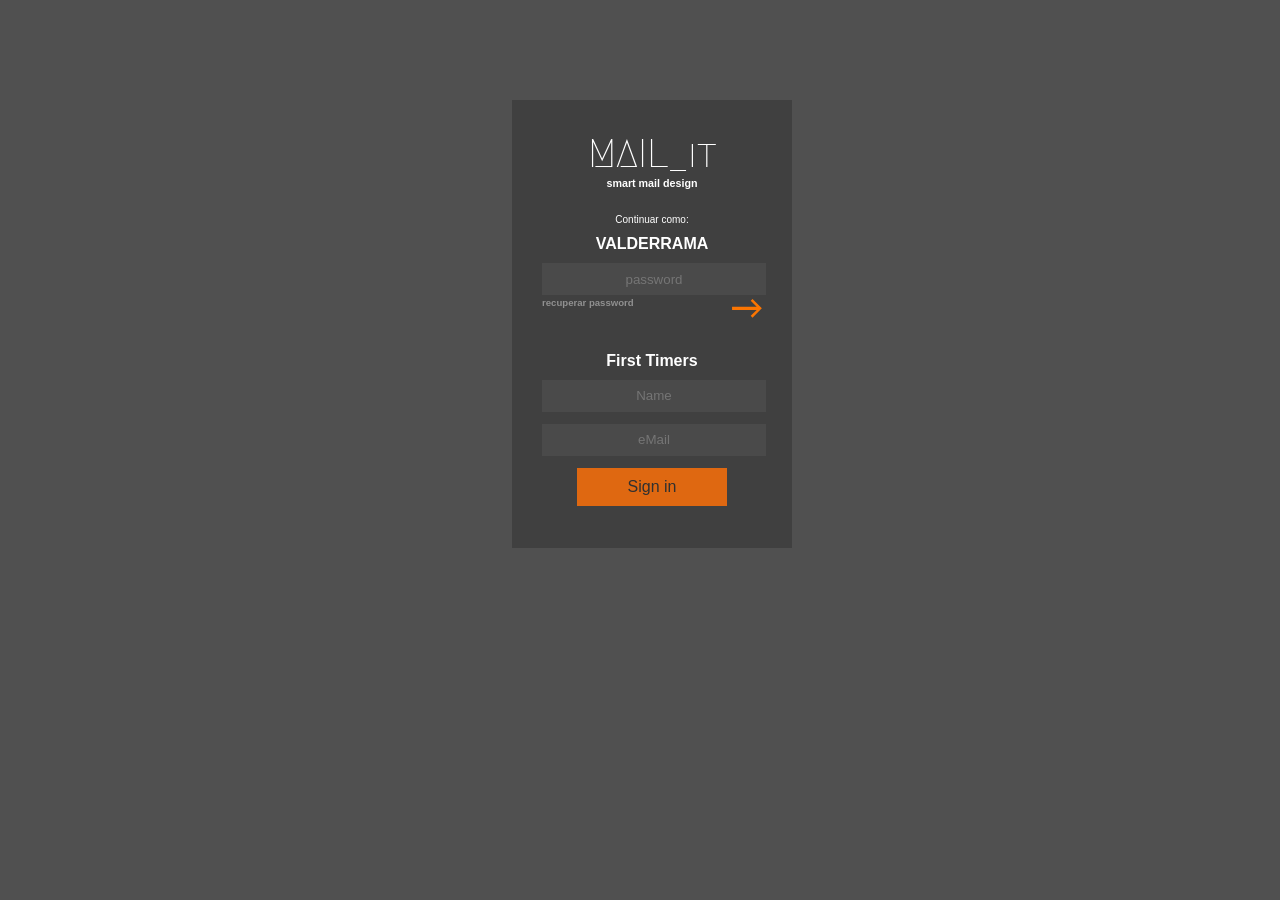
<file: index.html>
<!DOCTYPE html>
<html lang="en" dir="ltr">
  <head>
    <meta charset="utf-8">
    <title>MAIL IT</title>
<link rel="stylesheet" href="css/logIn.css">

<link href="https://fonts.googleapis.com/css?family=Megrim" rel="stylesheet">

  </head>
  <body>

<section class="portada">


  <section class="tarjetaLogIn">
      <div class="logo">

          <div class="theSpace">
          </div>

          <h1 id= "tituLogo">MAIL_it</h1>
          <h6>smart mail design</h6>

      </div>


        <div class="logIn">
  




  
      <div class="logInWraper">



            <p class="continuar">Continuar como:</p>
            <h4 id="preSign">VALDERRAMA</h4>

            <form id= "logForm" action="">
              <!-- <label for="GET-name">password</label> -->
              <input id="GET-password" type="password" name="password" maxlength="10" placeholder="password" required>
              <!-- <label for="password">password</label> -->
              <!-- <input type="submit" value="Save"> -->
            </form>
            

            
            <div class= "nextOptions">
              <a href="#"><h6 class="recuperar">recuperar password</h6></a>
              <a href="dashboard.html"><svg class="go" width="100%" height="100%" viewBox="0 0 134 84" version="1.1" xmlns="http://www.w3.org/2000/svg" xmlns:xlink="http://www.w3.org/1999/xlink" xml:space="preserve" xmlns:serif="http://www.serif.com/" style="fill-rule:evenodd;clip-rule:evenodd;stroke-linejoin:round;stroke-miterlimit:1.41421;"><path d="M0.228,48.703l0,-13.804l109.992,0l-26.663,-26.668l8.06,-8.06l41.631,41.63l-41.631,41.63l-8.06,-8.06l26.663,-26.668l-109.992,0Z"/></svg></a>
            </div>


      </div>   




      <div class="firstTimers">
              
              <h4>First Timers</h4>

              <form id= "logForm" action="">
                <input id="GET-name" type="text" name="name" maxlength="20" placeholder="Name" required>
              </form>
              
              <h6><br /></h6>

              <form id= "logForm" action="">
                <input id="GET-eMail" type="text" name="eMail" maxlength="30" placeholder="eMail" required>
              </form>
            
            </div>

            <a href="#" class="bSign"> Sign in </a>

      </div>

    </section>

    </section>

  </body>
</html>
</file>
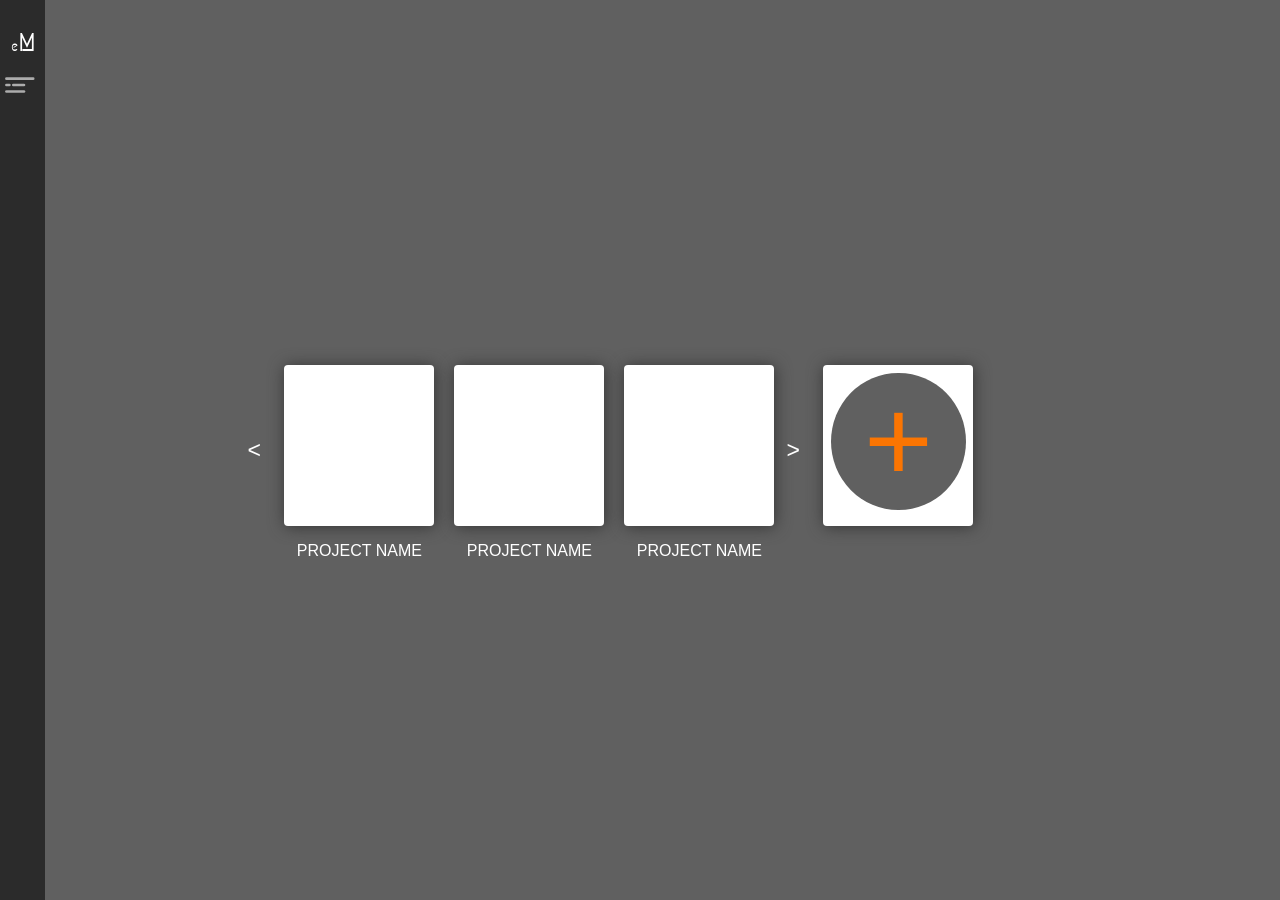
<file: dashboard.html>
<!DOCTYPE html>
<html lang="en" dir="ltr">
  <head>
    <meta charset="utf-8">
    <title>MAIL IT</title>
<link rel="stylesheet" href="css/dashboard.css">
<link href="https://fonts.googleapis.com/css?family=Megrim" rel="stylesheet">

  </head>
  <body>


  <section class="lateralMenu">
    
  </section>


<section class="doubleder">


  <section id="board">
    <div class="arrow"><a href="#"><</a></div>
    <div class="pastProjects"> <div class="pProjets"></div><p>PROJECT NAME</p></div>
    <div class="pastProjects"><div class="pProjets"></div><p>PROJECT NAME</p></div>
    <div class="pastProjects gone"><div class="pProjets"></div><p>PROJECT NAME</p></div>
    <div class="arrow"><a href="#">></a></div>
  </section>


  <section id="dash">
      <div class="newProject"><div class="pProjets"><div class="pCirculo"><a href="designer.html"> + </a></div></div></div>
  </section>


</section>

<section class="portada" id="dashboard">

    <div class="logoSmall">

        <div class="theSpace">
        </div>

        <h2 id="elLogo" ><span style="font-size: 12px;" >e</span>M</h2>
        <!-- _<span style="font-size: 12px;" >it</span> -->
        <a  href="#" id="hamburguer" class='haMenu'>

          <img width="30" src="images/hamburgesa.svg" />

        </a>

    </div>

    </section>



    <script src="js/TweenJS-1.0.0/lib/tweenjs.js"></script>
    <script src="js/TweenJS-1.0.0/src/tweenjs/plugins/CSSPlugin.js"></script>
  
    <script src="js/dashboard.js"></script>

  </body>
</html>
</file>
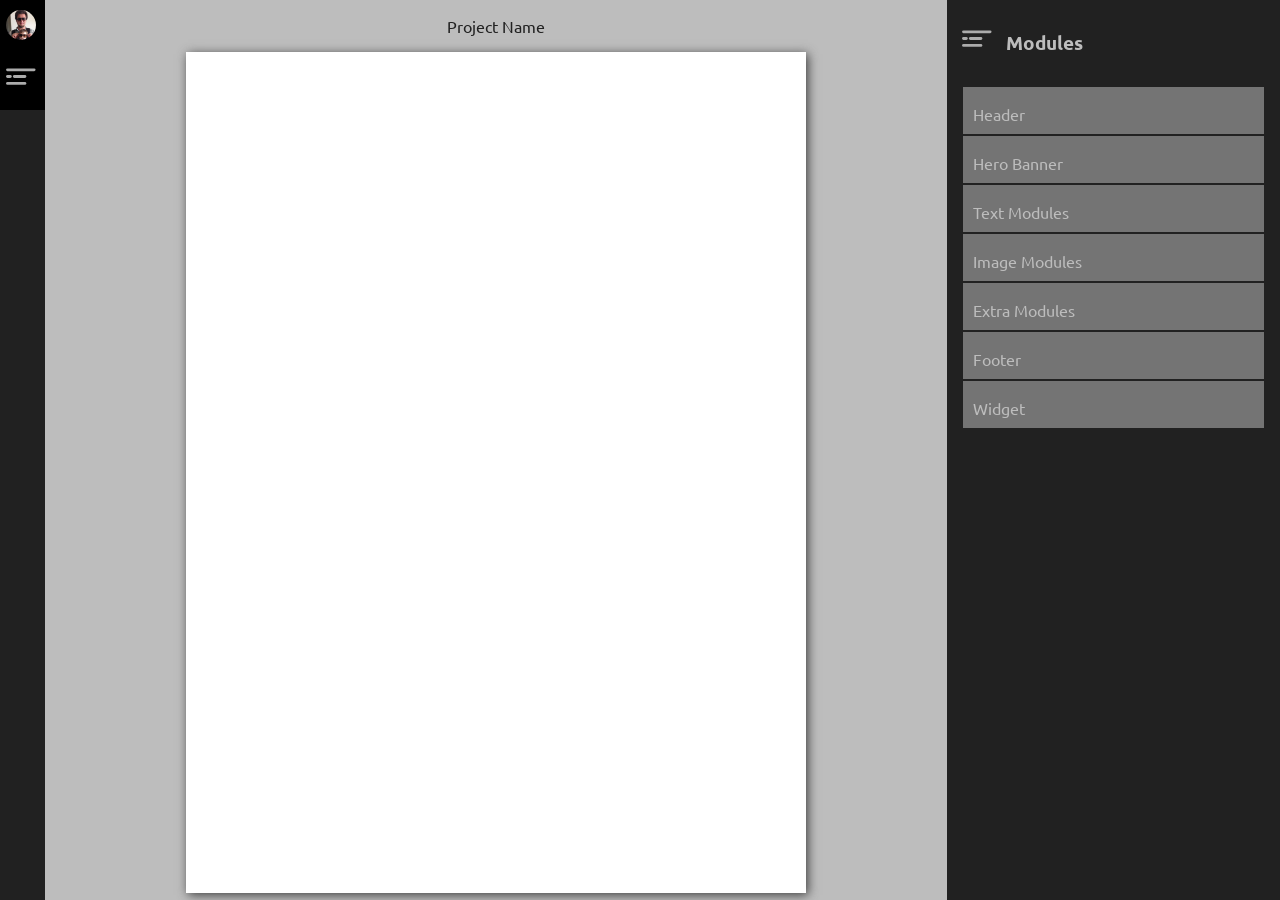
<file: designer.html>
<!DOCTYPE html>
<html lang="es">
  <head>
      <meta charset="utf-8">
      <link href="https://fonts.googleapis.com/css?family=Sarabun|Ubuntu" rel="stylesheet">
      <link href="https://fonts.googleapis.com/css?family=Megrim" rel="stylesheet">
      <link rel="stylesheet" href="css/main_designer.css">
      <title>Design</title>
  </head>

  <!-- changes in menu modules -->

  <body>
    

    
    <section id="idsuperWrapper" class="superWrapper">





      <section id="leftMenu" class="left-menu">

        <div id="credenciales">
          <h3><img id="avatar" src="images/Nacho.jpg" alt="User" class="rounded-circle"> </h3>
          <a  href="#" id="hamburguer" class='haMenu'>
            <img width="30" src="images/hamburgesa.svg" />
          </a>
          <h4 id="usuario">Hi, User Name</h4>
        </div>

        <div id="informacion">

          <h4>Projects</h4>
          <h5>Project 1</h5>
          <h5>Project 2</h5>
          <h5>Project 3</h5>
          
        </div>

      </section>


      <section class="design">

        <p id="projectName">Project Name</p>

          <div id= "mailCanvas" class="toCanvas">

          </div>
      
      </section>




      <section id="modulesMenus" class="right-menu">

        <div id='plecaModules'>
          <a  href="#" id="hamburguerModules" class='haModules'>
            <img width="30" src="images/hamburgesa.svg" />
          </a>
          <h3 id="tituloMo" class="tituloModules">Modules</h3>
        </div>

        <div id= "allModules">
      
            <div id="headers" class="fatherModules">
                 
              <a id= "bHeader" class="btnHand"> Header</a> 
              <div id="dropDown" class="dropdown">
                <div id="moduleOne" class="moduleItem header"><a ><img src="images/img-350x350.gif" alt=""> </a></div>
                <div class="moduleItem header"><a href=""><img src="images/img-350x350.gif" alt=""> </a></div>
                <div class="moduleItem header"><a href=""><img src="images/img-350x350.gif" alt=""> </a></div>
                <div class="moduleItem header"><a href=""><img src="images/img-350x350.gif" alt=""> </a></div>
                <div class="moduleItem header"><a href=""><img src="images/img-350x350.gif" alt=""> </a></div>
              </div>

            </div>
       


          <div id="heroBanners" class="fatherModules">

            <a id="bHero" class="btnHand">Hero Banner</a>

            <div id= "dropdownHero" class="dropdownHero">
                  <div id="heroOne" class="moduleItem heroBanner"><a ><img src="images/img-350x350.gif" alt=""> </a></div>
                  <div class="moduleItem heroBanner"><a href=""><img src="images/img-350x350.gif" alt=""> </a></div>
                  <div class="moduleItem heroBanner"><a href=""><img src="images/img-350x350.gif" alt=""> </a></div>
                  <div class="moduleItem heroBanner"><a href=""><img src="images/img-350x350.gif" alt=""> </a></div>
                  <div class="moduleItem heroBanner"><a href=""><img src="images/img-350x350.gif" alt=""> </a></div>
                  <div class="moduleItem heroBanner"><a href=""><img src="images/img-350x350.gif" alt=""> </a></div>
                  <div class="moduleItem heroBanner"><a href=""><img src="images/img-350x350.gif" alt=""> </a></div>
                  <div class="moduleItem heroBanner"><a href=""><img src="images/img-350x350.gif" alt=""> </a></div>
                  <div class="moduleItem heroBanner"><a href=""><img src="images/img-350x350.gif" alt=""> </a></div>
            </div>

          </div>



          <div id="textModules" class="fatherModules">

            <a id="bText" class="btnHand">Text Modules</a>
                <div id="dropdownText" class="dropdownText">
                  <div class="moduleItem textModule"><a href=""><img src="images/img-350x350.gif" alt=""> </a></div>
                  <div class="moduleItem textModule"><a href=""><img src="images/img-350x350.gif" alt=""> </a></div>
                  <div class="moduleItem textModule"><a href=""><img src="images/img-350x350.gif" alt=""> </a></div>
                  <div class="moduleItem textModule"><a href=""><img src="images/img-350x350.gif" alt=""> </a></div>
                  <div class="moduleItem textModule"><a href=""><img src="images/img-350x350.gif" alt=""> </a></div>
                  <div class="moduleItem heroBanner"><a href=""><img src="images/img-350x350.gif" alt=""> </a></div>
                  <div class="moduleItem heroBanner"><a href=""><img src="images/img-350x350.gif" alt=""> </a></div>
                </div>
          </div>

          <div id="imageModules" class="fatherModules">

            <a id="bImage" class="btnHand">Image Modules</a>

            <div id="dropdownImage" class="dropdownImage">
              <div class="moduleItem imageModule"><a href=""><img src="images/img-350x350.gif" alt=""> </a></div>
              <div class="moduleItem imageModule"><a href=""><img src="images/img-350x350.gif" alt=""> </a></div>
              <div class="moduleItem imageModule"><a href=""><img src="images/img-350x350.gif" alt=""> </a></div>
              <div class="moduleItem imageModule"><a href=""><img src="images/img-350x350.gif" alt=""> </a></div>
              <div class="moduleItem imageModule"><a href=""><img src="images/img-350x350.gif" alt=""> </a></div>
              <div class="moduleItem heroBanner"><a href=""><img src="images/img-350x350.gif" alt=""> </a></div>
              <div class="moduleItem heroBanner"><a href=""><img src="images/img-350x350.gif" alt=""> </a></div>
              <div class="moduleItem heroBanner"><a href=""><img src="images/img-350x350.gif" alt=""> </a></div>
              <div class="moduleItem heroBanner"><a href=""><img src="images/img-350x350.gif" alt=""> </a></div>
              <div class="moduleItem heroBanner"><a href=""><img src="images/img-350x350.gif" alt=""> </a></div>
              <div class="moduleItem heroBanner"><a href=""><img src="images/img-350x350.gif" alt=""> </a></div>
              <div class="moduleItem heroBanner"><a href=""><img src="images/img-350x350.gif" alt=""> </a></div>
              <div class="moduleItem heroBanner"><a href=""><img src="images/img-350x350.gif" alt=""> </a></div>
          </div>

          </div>

            <div id="extraModules" class="fatherModules">

              <a id="bExtra" class="btnHand">Extra Modules</a>
              <div id="dropdownExtra" class="dropdownExtra">
              <div class="moduleItem extraModule"><a href=""><img src="images/img-350x350.gif" alt=""> </a></div>
              <div class="moduleItem extraModule"><a href=""><img src="images/img-350x350.gif" alt=""> </a></div>
              <div class="moduleItem extraModule"><a href=""><img src="images/img-350x350.gif" alt=""> </a></div>
              <div class="moduleItem extraModule"><a href=""><img src="images/img-350x350.gif" alt=""> </a></div>
              <div class="moduleItem extraModule"><a href=""><img src="images/img-350x350.gif" alt=""> </a></div>
            </div>
          </div>

          <div id="footers" class="fatherModules">

            <a id="bFooter" class="btnHand">Footer</a>
            <div id="dropdownFooter" class="dropdownFooter">
              <div class="moduleItem footer"><a href=""><img src="images/img-350x350.gif" alt=""> </a></div>
              <div class="moduleItem footer"><a href=""><img src="images/img-350x350.gif" alt=""> </a></div>
              <div class="moduleItem footer"><a href=""><img src="images/img-350x350.gif" alt=""> </a></div>
              <div class="moduleItem footer"><a href=""><img src="images/img-350x350.gif" alt=""> </a></div>
              <div class="moduleItem footer"><a href=""><img src="images/img-350x350.gif" alt=""> </a></div>
              <div class="moduleItem footer"><a href=""><img src="images/img-350x350.gif" alt=""> </a></div>
            </div>
          </div>

          <div id="widgets" class="fatherModules">

            <a id="bWidget" class="btnHand">Widget</a>
            <div id="dropdownWidget" class="dropdownWidget">
              <div class="moduleItem widget"><a href=""><img src="images/img-350x350.gif" alt=""> </a></div>
              <div class="moduleItem widget"><a href=""><img src="images/img-350x350.gif" alt=""> </a></div>
              <div class="moduleItem widget"><a href=""><img src="images/img-350x350.gif" alt=""> </a></div>
              <div class="moduleItem widget"><a href=""><img src="images/img-350x350.gif" alt=""> </a></div>
              <div class="moduleItem widget"><a href=""><img src="images/img-350x350.gif" alt=""> </a></div>
            </div>
          </div>

      </div>


      </section>



    </section>




      <script src="js/TweenJS-1.0.0/lib/tweenjs.js"></script>
      <script src="js/TweenJS-1.0.0/src/tweenjs/plugins/CSSPlugin.js"></script>

      <script src="js/designer.js"></script>


  </body>
</html>
</file>
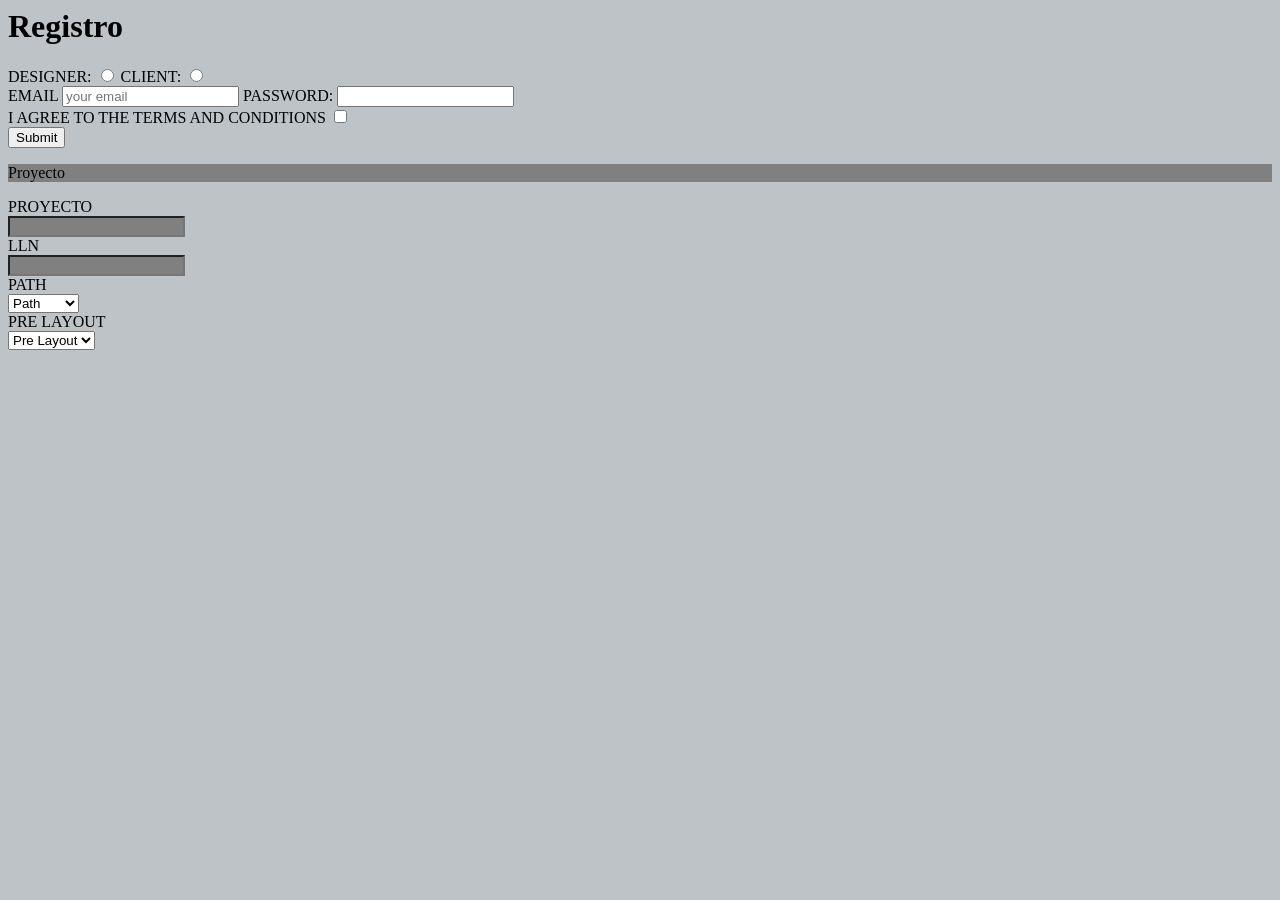
<file: FormExercise.html>
<html>
<head>
  <meta charset="UTF-8">
  <title>FormExercise</title>
  <link rel="stylesheet" type="text/css" href="selectors.css">
</head>
<body>
  <h1>Registro</h1>

   <div>
    <label for="Designer">Designer: </label>
    <input id="Designer" name="user" type="radio" value="male">

    <label for="Client">Client: </label>
    <input id="Client" name="user" type="radio" value="female">

  </div>
  
  <div>
    <label>
    Email
    <input name="email" type="email" placeholder="your email" required="">
    </label>

    <label>
    Password:
    <input name="password" type="password" pattern=".{5,10}" required title="Password must be between 5 to 10 characters" required>
    </label>
  </div>

 

  <div>
    <label for="agreed">I agree to the terms and conditions</label>
    <input id="agreed" name="agreed" type="checkbox">

  </div>


    <input type="submit" name="">

  </form>

 <p>Proyecto</p>

<div>

  <label> Proyecto
  <br/>
  <input type="text" name="Proyecto" />
  </label>
  <br/>

  <label> LLN
  <br/>
  <input type="text" name="LLN" />
  </label>
  <br/>

</div>

 <div>
    <label>
    Path
     <br/>
    <select name="Path">
      <option>Path</option>
      <option>001.001</option>
      <option>001.002</option>

    </select>

    </label>
  </div>

 <div>
    <label>
    Pre Layout
     <br/>
    <select name="Pre Layout">
      <option>Pre Layout</option>
      <option>001.001</option>
      <option>001.002</option>
      <option>001.003</option>
      <option>001.004</option>
      <option>001.005</option>

    </select>

    </label>
  </div>


</body>
</html>
</file>
<file: css/logIn.css>
h1, h2, h3, h4, h5, h6, form, body{
  font-family: helvetica;
}


body{
  background-color: #505050;
  position: absolute;
  margin: 0;
  width: 100%;
  height: 100%;
}


.portada{
  position: relative;
}



.logo{

  width: 100%;
  /* height: 40%; */
  margin: 0;
}

.logo h2, h6{
  font-family: helvetica;
  color: #ffffff;
  margin: 0 auto;
  text-align: center;
}

#tituLogo{
  font-family: Megrim;
  font-weight: lighter;
  color: #ffffff;
  margin: 0 auto;
  font-size: 2.5em;
  text-align: center;
}



.theSpace{
  /* background-color: chocolate; */
  height: 50%;
}


#logForm{
  height: fit-content;
  background-color: darkseagreen;
  
}


.firstTimers{
  margin-top: 20px;
  display: grid;
  width: 100%;



}


.logInWraper{

  width: 100%;
}

.logIn{
  
  width: 100%;
  height: fit-content;
  margin: 0px auto;
  display: flex;
  flex-flow: row wrap;
}


.logIn h4{
  font-family: helvetica;
  color: #ffffff;
  margin: 10px auto;
  text-align: center;
}



input:-internal-autofill-selected {
  background-color: #303030 !important;
  background-image: none !important;
  color: rgb(0, 0, 0) !important;
}



input[type=password]{
width: 100%;
margin: 0px auto;
display: block;
height: 30px;
text-align: center;
background-color: #4a4a4a;
border: none;
color: #ffffff;
}



input[type=text]{
  width: 100%;
  margin: 0px auto;
  display: block;
  height: 30px;
  text-align: center;
  background-color: #4a4a4a;
  border: none;
  color: #ffffff;
  }


input:focus{
  outline: #fb7502 auto 5px;

}

.continuar{
  margin: 25px 61px 0px;
  font-size: 10px;
  color: white;
  /* flex: none; */
  text-align: center;
}

.bSign{
  background-color: #df6811;
  width: 50%;
  margin: 12px auto;
  text-align: center;
  padding: 10px 20px;
  color: #303030;
  text-decoration: none;
}

.nextOptions{
  margin: 2px auto;
  height: max-content;
/* background-color: darkgreen; */
  display: flex;
  justify-content: space-between;
  flex: 1 100%;


}

.nextOptions a{
  text-decoration: none;
}

.recuperar{
  text-align: left;
  color: #909090;
  font-size: 0.6em;
}

.go{
  fill: #fb7502;
  text-decoration: none;
  width: 30px;
  margin: 0;
  font-size: 2em;
}

.tarjetaLogIn{
  position: relative;
  padding: 30px;
  top: 100px;
  left: 40%;
  width: 220px;
  background: #404040;
}
</file>
<file: css/dashboard.css>
h1, h3, h4, h5, h6, form, body, p{
  font-family: helvetica;
}


body{
	background-color: #606060;
 	position: absolute;
 	margin: 0;
 	width: 100%;
 	height: 100%;
}


@media only screen and (max-width: 600px) {
  .gone {
    display: none;
  }

  .portada{
    height: 10% !important;
  }

  .logoSmall{
    background-color: #2b2b2b00 !important;
  }

  .logoSmall h2{
    display: none;
  }

  .theSpace{
    height: 20px !important;
  }
  
  .doubleder{
  width: 100%;
  }
}



.doubleder{
  /*margin-left: 40px; */
  position: absolute;
    display: -webkit-box;
    display: -moz-box;
    display: -ms-flexbox;
    display: -webkit-flex;
  display: flex;
   width: 96%;
  height: 100%;
   align-items: center;
  justify-content: center;
  background: #606060;
   flex-wrap:wrap;
}



#board{
    /*background-color: blue;*/
     display: -webkit-box;
    display: -moz-box;
    display: -ms-flexbox;
    display: -webkit-flex;
  display: flex;
  /*position: absolute;*/
  width: 568px;

  align-items: center;
  justify-content: center;
  padding: 0;
    margin: 0;
    flex-wrap:wrap;


}


#dash{
    /*background-color: blue;*/
     display: -webkit-box;
    display: -moz-box;
    display: -ms-flexbox;
    display: -webkit-flex;
  display: flex;
  /*position: absolute;*/
  width: 170px;

  align-items: center;
  justify-content: center;
  padding: 0;
    margin: 0;
    flex-wrap:wrap;


}

/*.row {
    width: auto;
    border: 1px solid blue;
}*/

.pastProjects{
  margin: 10px;
  border-radius: 4px;
  position: relative;
  width: 150px;
  height: 170px;
  text-align: center;

}

.pProjets{
  border-radius: 4px;
  height: 90%;
  background-color: white;
  box-shadow: 1px 1px 16px #353535;
  padding-top: 7.5px;
}


.pastProjects p{
  color: white;
}


.pCirculo{
  text-align: center;
  width: 90%;
  height: 90%;
  border-radius: 50%;
  line-height: 135px;
  font-size: -webkit-xxx-large;
  background-color: #606060;
  text-decoration: none;
  margin: auto;
  vertical-align: middle;
}



/*<div style="padding-top:7.5px;height:142.5px;width:150px;">
  <div style="margin-left:auto;margin-right:auto;width:135px;height:135px;"></div>
</div>*/



.pCirculo a{
  font-size: 118px;
  /* font-size: -webkit-xxx-large; */
  text-decoration: none;
  color: #fb7502;
}

.arrow{
  line-height: 150px;
  vertical-align: center;
  font-size: 23px;
  color: white;
  margin: 2px;
  border-radius: 4px;
  position: relative;
  width: 25px;
  height: 150px;
  /*background-color: coral;*/
}

.arrow a{
  color: white;
  text-decoration: none;
}

.newProject{
  /*margin: 10px;*/
  border-radius: 4px;
  position: relative;
  width: 150px;
  height: 170px;
  /*background-color: yellow;*/
  /*box-shadow: 1px 1px 30px #212121;*/
}
 






/* Safari 6.1+ */
/*#board div:nth-of-type(1) {-webkit-flex-grow: 0;}
#board div:nth-of-type(2) {-webkit-flex-grow: 2;}
#board div:nth-of-type(3) {-webkit-flex-grow: 2;}
#board div:nth-of-type(4) {-webkit-flex-grow: 2;}
#board div:nth-of-type(5) {-webkit-flex-grow: 0;}
*/



/* Standard syntax */
/*#board div:nth-of-type(1) {flex-grow: 0;}
#board div:nth-of-type(2) {flex-grow: 2;}
#board div:nth-of-type(3) {flex-grow: 2;}
#board div:nth-of-type(4) {flex-grow: 2;}
#board div:nth-of-type(5) {flex-grow: 0;}*/







.logoSmall{
  /* background-color: #2b2b2b; */
  position: relative;
  width: 100%;
	font-family: 'Megrim';
	/* width: 40px; */
	height: 100%;
	margin: 0;
	color: #ffffff;
	text-align: center;
}

#elLogo{
  position: relative;
  width: 100%;
}


#dashboard{
  background-color: #2b2b2b;


}





.portada{
  width: 45px;
  height: 100%;
  position: absolute;

}





.theSpace{
  height: 1%;
}


#hamburguer{
  position: absolute;
    right: 10px;
}
</file>
<file: css/main_designer.css>
.dark-primary-color    { background: #303F9F; }
.default-primary-color { background: #3F51B5; }
.light-primary-color   { background: #C5CAE9; }
.text-primary-color    { color: #FFFFFF; }
.accent-color          { background: #Fb7502; }
.primary-text-color    { color: #212121; }
.secondary-text-color  { color: #757575; }
.divider-color         { border-color: #BDBDBD; }
/*
font-family: 'Ubuntu', sans-serif;
font-family: 'Sarabun', sans-serif;
font-family: 'Megrim', cursive;
*/

body{
    font-family: 'Ubuntu', sans-serif;
    color: #BDBDBD;
    margin: 0;
    padding: 0;
}

a{
  color: #bdbdbd;
}

nav{
    background-color: #757575;
    height: 70px;
}


/* scrollBAR */

/* width */
::-webkit-scrollbar {
  width: 5px;
}

/* Track */
::-webkit-scrollbar-track {
  background: #212121;
}

/* Handle */
::-webkit-scrollbar-thumb {
  background: #888;
}

/* Handle on hover */
::-webkit-scrollbar-thumb:hover {
  background: #555;
}



#idsuperWrapper{
  background-color: #bdbdbd;
    display: flex;

}
 .left-menu{
   width:45px;
    background-color: #212121;


  
    /* flex-basis: 30px; */
    padding: 0px;
    width: max-content;
    display: flex;
    flex-direction: column;
    
    /* padding-right: 15px; */
}

#credenciales{
  height: 100px;
  display: flex;
  flex-wrap: wrap;
  position: relative;
  padding-top: 10px;
  padding-left: 6px;
  background-color: black;

}

#dotHam{
  margin-top: 4px;
  font-size: 2em;
  color: #Fb7502;
}

/* #hamburguer{
  position: absolute;
    right: 10px;
} */

#informacion{
  display: none;
  padding-left: 5px;
    width: 200px;
}

body .superWrapper .left-menu h3 img{
        width: 30px;
        border-radius: 50%;
      }

body .superWrapper .left-menu h3 span {
        margin-left: 15px;
      }

body .superWrapper .left-menu h3 {
        margin: 0px;
      }
      


.right-menu{
    width:316px;
    background-color: #212121;
    /* padding-left: 15px;
    padding-right: 15px; */
    overflow-y: scroll;
    overflow-x: hidden;
    height: 100vh;
    
    right: 0px;


    /*transition: all .51s ease;*/
    /*padding: 10px 13px 10px 10px;*/
    width: -webkit-max-content;
    width: -moz-max-content;
    width: max-content;
}


.btnHand{
  cursor: pointer;
}


#allModules{
  padding-left: 15px;
  padding-right: 15px;
}

.right-item{
    margin: 10px;
    border: 1px solid #BDBDBD;
    border-radius: 4px;
    background-color: #757575;
    width: 90%;
    position: relative;
    height: 40px;

}
.right-item label{
    font-size: 10px;
    text-transform: uppercase;
    padding: 0 8px;
    position: absolute;
    top: 4px;
}
.right-item select
{
  background-color: #757575;
  border:0px;
  font-size: 13px;
  width: 100%;
  margin-top: 18px; /*preguntar aquí cómo hacerle más fino para justificarlo abajo*/
  padding-left: 10px;
  /* vertical-align: bottom; */
}





.fatherModules{
  /* padding: 0px 10px 10px; */
  background-color: #757575;
  /* height: 20px; */
  border: solid 1px #212121;
}


.fatherModules>a{
  text-decoration: none;
  background: #747474;
  text-decoration: none;
  position: relative;
  display: block;
  height: 30px;
  padding-top: 17px;
  padding-left: 10px;
}

.fatherModules>a:hover{
  background: #888888;

}


.fatherModules>label:after{
    content: " \25b6";
    font-size: 12px;
}

.dropdown,
.dropdownHero,
.dropdownText,
.dropdownImage,
.dropdownExtra,
.dropdownFooter,
.dropdownWidget
{
  display: none;
  flex-flow: wrap;
  margin: 0px 0 10px 10px;
}


#headerInput,
#heroInput,
#textInput,
#imageInput,
#extraInput,
#footerInput,
#widgetInput,
#headModules
{
  display: none;
}

.fatherModules label{

  -webkit-touch-callout: none; /* iOS Safari */
  -webkit-user-select: none; /* Safari */
   -khtml-user-select: none; /* Konqueror HTML */
     -moz-user-select: none; /* Firefox */
      -ms-user-select: none; /* Internet Explorer/Edge */
          user-select: none; /* Non-prefixed version, currently
                                supported by Chrome and Opera */

}

/* .fatherModules>label:after{
    content: " <";
} */

.fatherModules input[type=radio]:checked ~ .dropdown{
  display: flex;

}

.fatherModules input[type=radio]:checked ~ label:after{

  content: " \25bc" ;
}


.fatherModules input[type=radio]:checked ~ .dropdownHero{
  display: flex;

}
.fatherModules input[type=radio]:checked ~ .dropdownText{
  display: flex;
}
.fatherModules input[type=radio]:checked ~ .dropdownImage{
  display: flex;
}
.fatherModules input[type=radio]:checked ~ .dropdownExtra{
  display: flex;
}
.fatherModules input[type=radio]:checked ~ .dropdownFooter{
  display: flex;
}
.fatherModules input[type=radio]:checked ~ .dropdownWidget{
  display: flex;
}

.moduleItem a{
  /* display: flex; */
}

.moduleItem a img{
  width:90px;
  /* flex-wrap: wrap; */
}

.moduleItem{
  height: 90px;
  width: 90px;
  /* height: auto;
  width:32%; */
  flex-wrap: wrap;
  border: solid 1px #757575;
}


#plecaModules{
  margin: 30px 0;
  display: flex;
  flex-wrap: wrap;
  padding-left: 15px;
  padding-right: 15px;
}

.tituloModules{
  margin: 0px 0 0 14px; 
}

.design{
   background-color: #BDBDBD;
   flex-grow: 2;
   flex-shrink: 2;
   overflow: hidden;
}


#projectName{
  color: #212121;
  text-align: center;
}

.toCanvas{
    max-width: 620px;
    min-width: 310px;
    background-color: #ffffff;
    height: 93.4vh;
    margin: 0 auto;
    box-shadow: 2px 2px 10px rgb(63, 63, 63);
    overflow-x: hidden;
    overflow-y: overlay;
}

.position{
    margin: 20px 20px;
    border: 2px solid ;
    border-radius: 10px;
    height:110px;
}
h6{
    margin-top: 5px;
    text-align: center;
}
.boton{
    text-align: center;
}


#editor{
  right: 0;
    bottom: 0;
    position: fixed;
    z-index: 2;
    height: 50vh;
    width: 333px;
    background-color: #ffffffe8;
}
</file>
<file: selectors.css>
/* Style the HTML elements according to the following instructions. 
DO NOT ALTER THE EXISTING HTML TO DO THIS.  WRITE ONLY CSS!

/* Give the <body> element a background of #bdc3c7*/

body {
	background: #bdc3c7;
}


/* Make the <h1> element #9b59b6*/

h1 {
	color: #gray;
}

/* Make all <h2> elements orange */

h2 {
	color: orange;
}

/* Make all <li> elements blue(pick your own hexadecimal blue)*/ 

li{
	color: #0040FF;
}


/*Change the background on every paragraph to be yellow*/
p {
	background: gray;
}

/*Make all inputs have a 3px red border*/



/* Give everything with the class 'hello' a white background*/

.hello {
	background: white;
}

/* Give the element with id 'special' a 2px solid blue border(pick your own rgb blue)*/

#special {
	border: 2px solid rgb(0,100,200);
}

/*Make all the <p>'s that are nested inside of divs 25px font(font-size: 25px)*/

div p{
	font-size: 25px;
}

/*Make only inputs with type 'text' have a gray background*/

input[type="text"] {
	background: gray;
}


/* Give both <p>'s inside the 3rd <div> a pink background*/

div:nth-of-type(3) p{
	background: pink;
}


/* Give the 2nd <p> inside the 3rd <div> a 5px white border*/

div:nth-of-type(3) p:nth-of-type(2)
{
	border: 5px solid white;
}

/* Make the <em> in the 3rd <div> element white and 20px font(font-size:20px)*/

div:nth-of-type(3) em
{
	color: white;
	font-size: 20px;

}

/*BONUS CHALLENGES*/
/*You may need to research some other selectors and properties*/

/*Make all "checked" checkboxes have a left margin of 50px(margin-left: 50px)*/

input:checked	{
	margin-left: 50px;
}

/* Make the <label> elements all UPPERCASE without changing the HTML(definitely look this one up*/

label {
	text-transform: uppercase;
}

/*Make the first letter of the element with id 'special' green and 100px font size(font-size: 100)*/

#special:first-letter {
	color: green;
	font-size: 100px;
}

/*Make the <h1> element's color change to blue when hovered over */

h1:hover {
	color:blue;
}

/*Make the <a> element's that have been visited gray */

a:visited {
	color:gray;
}
</file>
